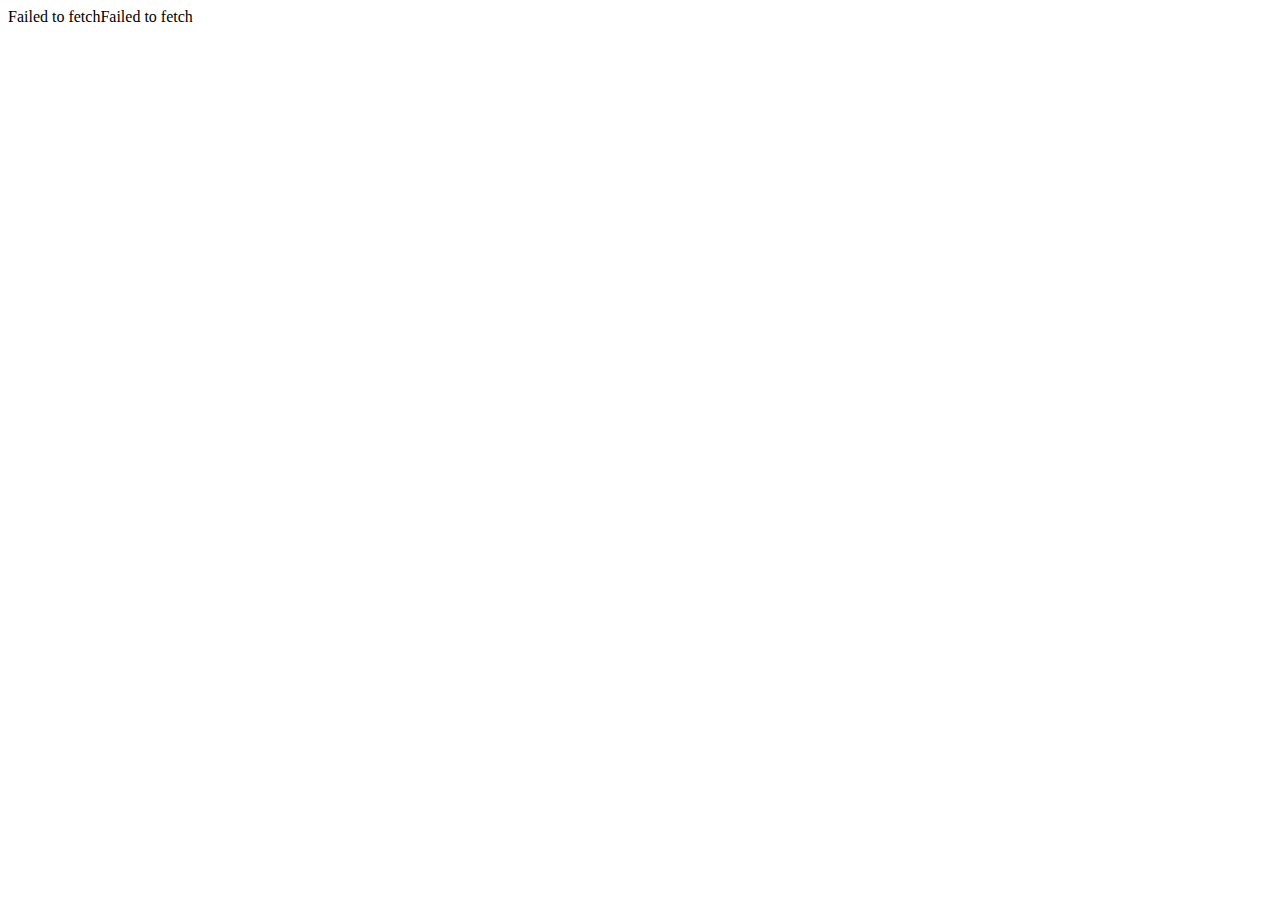
<file: Async/index.html>
<!DOCTYPE html>
<html lang="en">
  <head>
    <meta charset="UTF-8" />
    <meta name="viewport" content="width=device-width, initial-scale=1.0" />
    <title>Document</title>
  </head>
  <body>
    <script>
      // new Promise
      const myPromise = () => {
        return new Promise((resolve, reject) => {
          resolve({ name: 'John', age: 30 });
          reject('I have rejected');
        });
      };

      myPromise().then((data) => {
        // console.log(data.name);
      });

      // fetch
      fetch('https://jsonplaceholder.typicode.com/users/10')
        .then((response) => {
          console.log(response);
          return response.json();
        })
        .then((data) => {
          document.write(data.name);
          console.log(data);
        })
        .catch((err) => {
          document.write(err.message);
          console.log(err.message);
        });

      // async await
      // async function fetchDataDefault() {}
      const fetchData = async () => {
        try {
          const response = await fetch(
            'https://jsonplaceholder.typicode.com/users/1'
          );

          const data = await response.json();
        } catch (err) {
          document.write(err.message);
          console.log(err.message);
        }
      };

      fetchData();
    </script>
  </body>
</html>
</file>
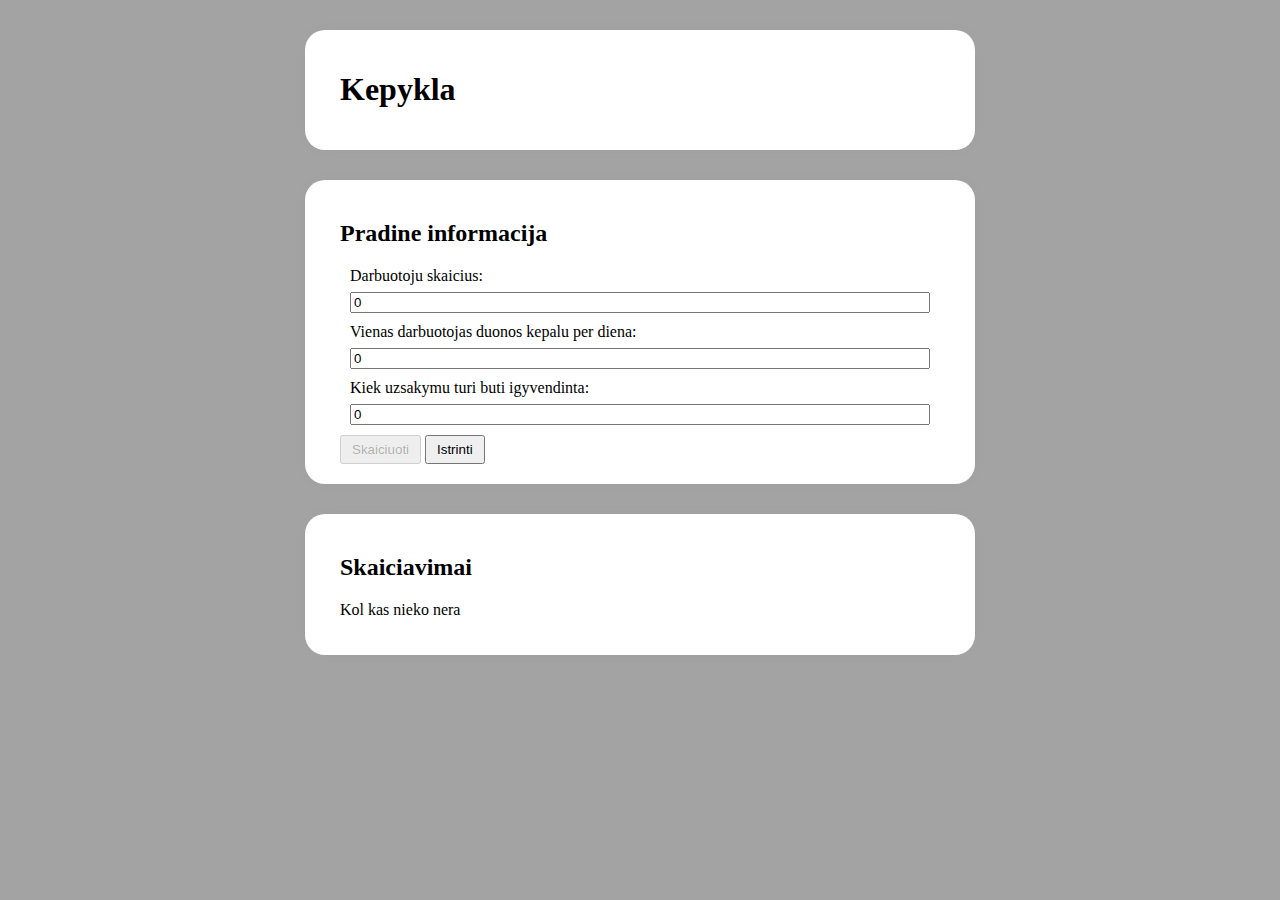
<file: Dom.js/index.html>
<!DOCTYPE html>
<html lang="lt">
  <head>
    <meta charset="UTF-8" />
    <meta name="viewport" content="width=device-width, initial-scale=1.0" />
    <title>Kepykla</title>
    <link rel="stylesheet" href="./styles.css" />
  </head>
  <body>
    <header class="block-wrapper">
      <h1>Kepykla</h1>
    </header>
    <div class="info-wrapper block-wrapper">
      <h2>Pradine informacija</h2>

      <div class="input-wrapper">
        <label for="employees-count">Darbuotoju skaicius:</label>
        <input id="employees-count" type="number" min="0" step="1" value="0" />
        <span class="error">Darbuotoju skaicius negali buti neigiamas</span>
      </div>

      <div class="input-wrapper">
        <label for="employee-makes-per-day">
          Vienas darbuotojas duonos kepalu per diena:</label
        >
        <input
          id="employee-makes-per-day"
          type="number"
          min="0"
          step="1"
          value="0"
        />
        <span class="error1">Reiksme negali buti neigiama</span>
      </div>

      <div class="input-wrapper">
        <label for="day-reservations"
          >Kiek uzsakymu turi buti igyvendinta:</label
        >
        <input id="day-reservations" type="number" min="0" step="1" value="0" />
        <span class="error2">Reiksme negali buti neigiama</span>
      </div>
      <button id="calculate" disabled>Skaiciuoti</button>

      <button id="reset">Istrinti</button>
    </div>

    <div class="calculations-wrapper block-wrapper">
      <h2>Skaiciavimai</h2>
      <div id="results">
        <p>Kol kas nieko nera</p>
      </div>
    </div>

    <script src="./script.js"></script>
  </body>
</html>
</file>
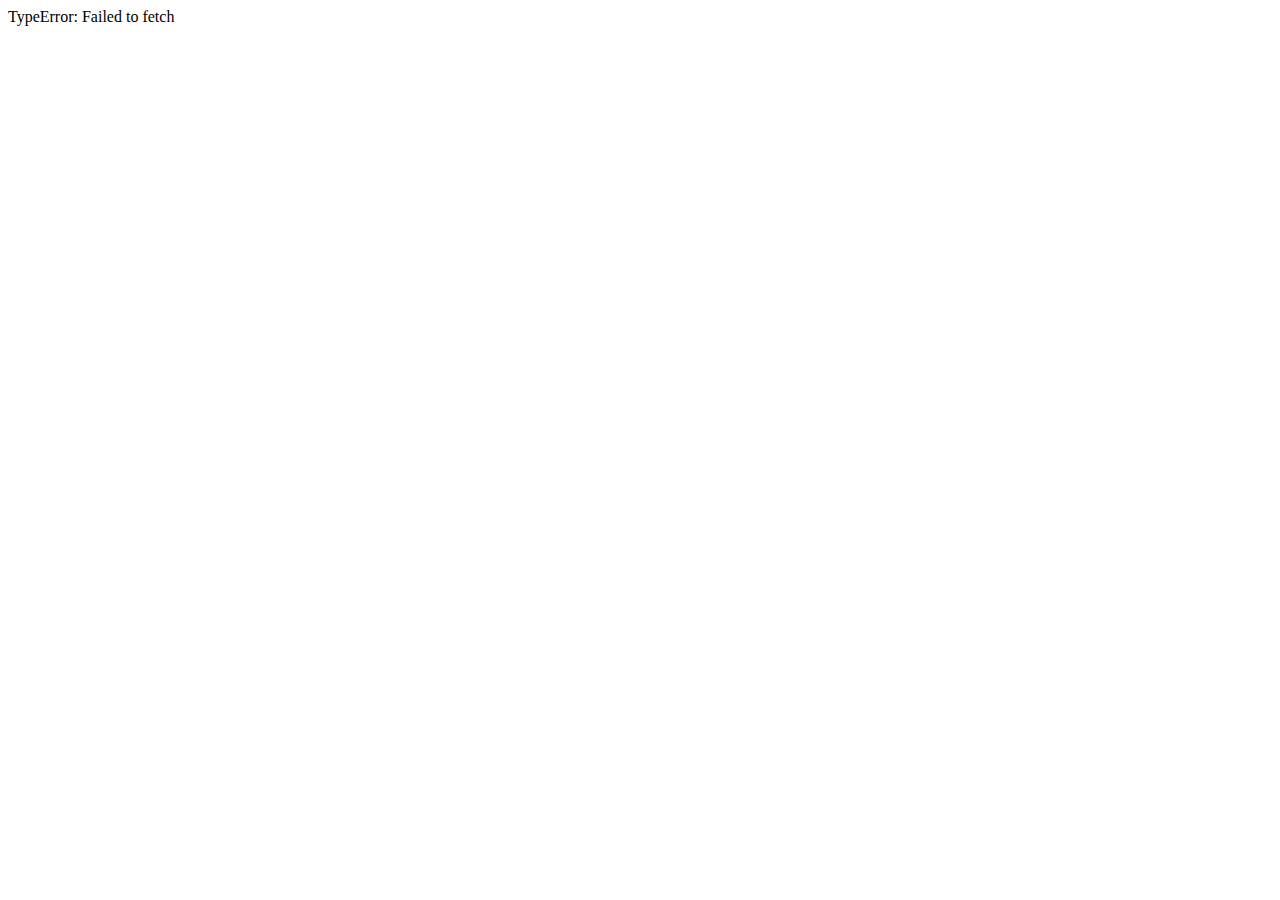
<file: Async/user.html>
<!DOCTYPE html>
<html lang="en">
  <head>
    <meta charset="UTF-8" />
    <meta name="viewport" content="width=device-width, initial-scale=1.0" />
    <title>Document</title>
  </head>
  <body>
    <div id="container"></div>
    <script src="./user.js"></script>
  </body>
</html>
</file>
<file: Dom.js/styles.css>
html,
body {
  margin: 0;
  padding: 0;
  background-color: #a3a3a3;
}

.block-wrapper {
  background-color: white;
  width: 100%;
  max-width: 600px;
  padding: 20px 35px;
  margin: 30px auto;
  border-radius: 20px;
  box-shadow: 0 0 20px rgba(0, 0, 0, 0.02);
}

.info-wrapper .input-wrapper {
  margin: 10px;
}
/* sudeda i naujas eilutes */
.info-wrapper .input-wrapper > * {
  display: block;
}
.info-wrapper .input-wrapper input {
  width: 100%;
  box-sizing: border-box;
  margin-top: 7px;
}

/* kai ismeta errora, backgroundas tampa raudonas */
.info-wrapper .input-wrapper input.error {
  border-color: rgba(255, 0, 0, 0.2);
  background-color: rgba(255, 0, 0, 0.2);
}

.info-wrapper .input-wrapper span.error {
  color: red;
  text-transform: uppercase;
  font-size: 12px;
}
/* Jeigu error neturi klases show, tada nieko neatvaizduojame */
.info-wrapper .input-wrapper span.error:not(.show) {
  display: none;
}

.info-wrapper button {
  padding: 5px 10px;
  cursor: pointer;
}

/* kai ismeta errora, backgroundas tampa raudonas */
.info-wrapper .input-wrapper input.error1 {
  border-color: rgba(255, 0, 0, 0.2);
  background-color: rgba(255, 0, 0, 0.2);
}

.info-wrapper .input-wrapper span.error1 {
  color: red;
  text-transform: uppercase;
  font-size: 12px;
}
.info-wrapper .input-wrapper span.error1:not(.show) {
  display: none;
}

.info-wrapper .input-wrapper input.error2 {
  border-color: rgba(255, 0, 0, 0.2);
  background-color: rgba(255, 0, 0, 0.2);
}

.info-wrapper .input-wrapper span.error2 {
  color: red;
  text-transform: uppercase;
  font-size: 12px;
}
.info-wrapper .input-wrapper span.error2:not(.show) {
  display: none;
}
</file>
